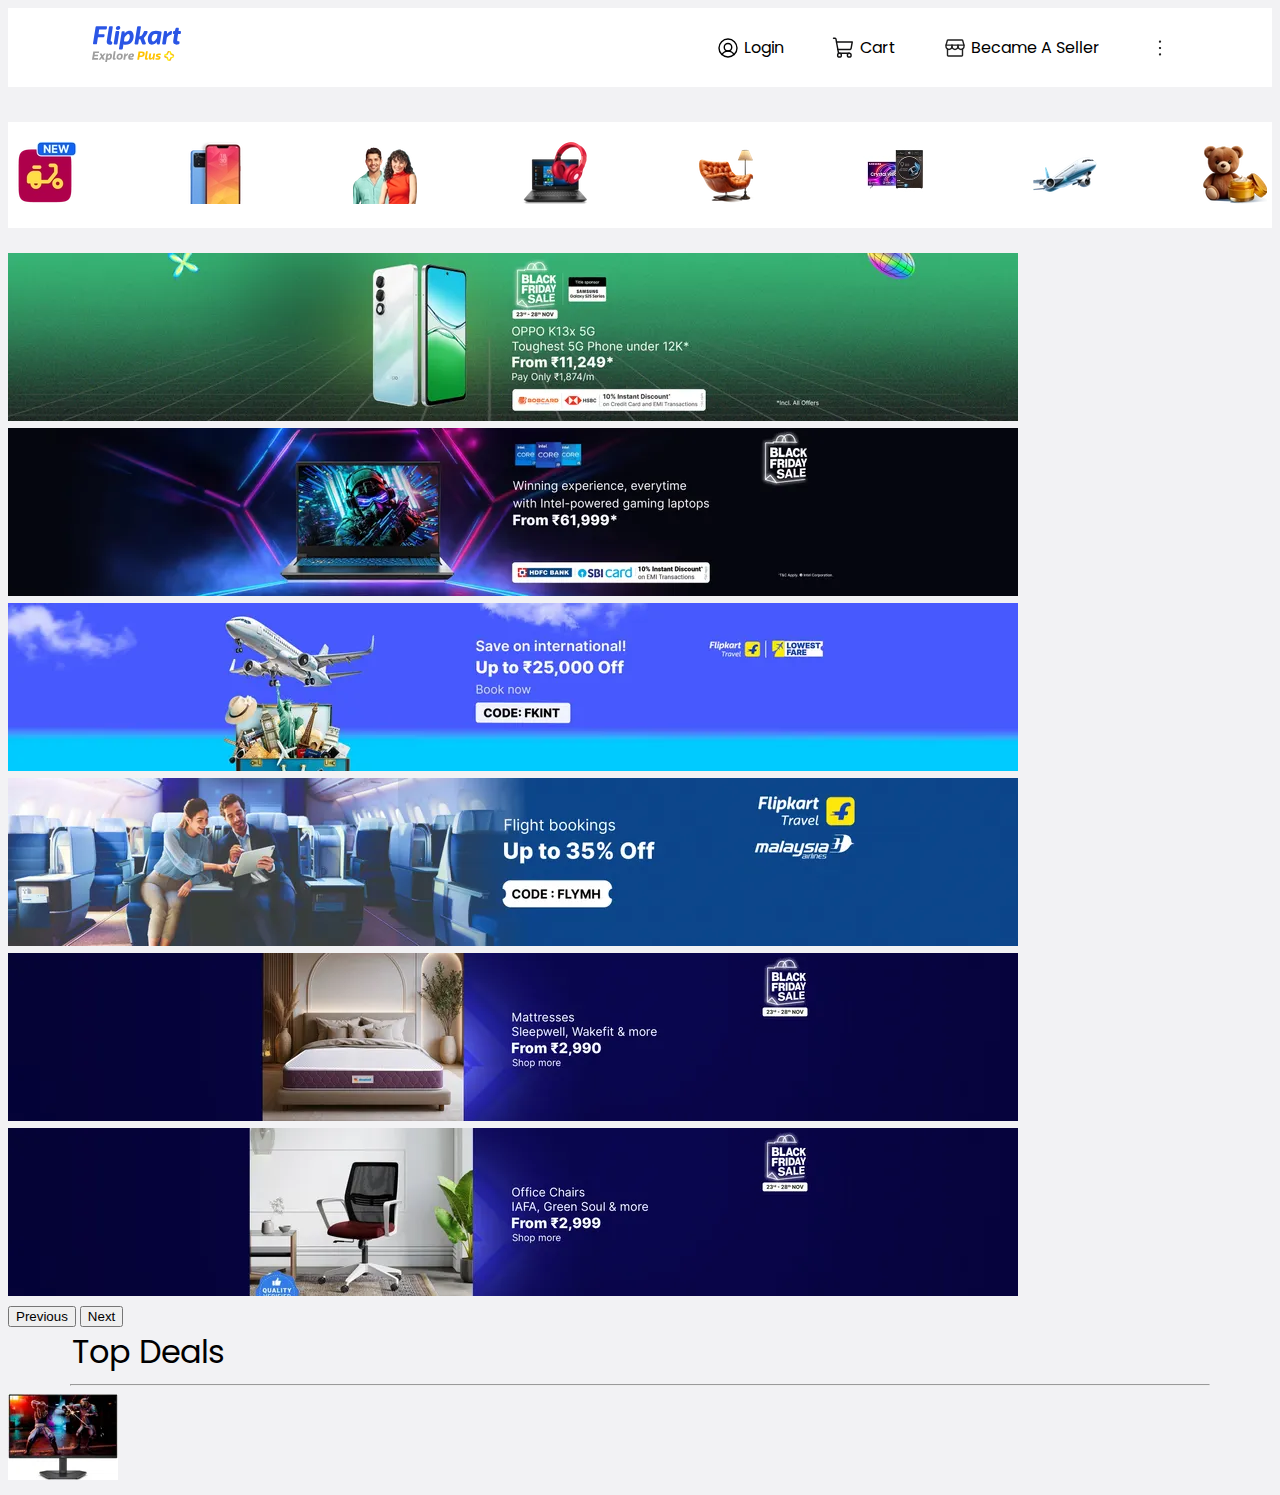
<file: src/index.html>
<!DOCTYPE html>
<html lang="en">
<head>
    <meta charset="UTF-8">
    <meta name="viewport" content="width=device-width, initial-scale=1.0">
    <title>Flipkart</title>
    <link href="https://cdn.jsdelivr.net/npm/bootstrap@5.3.8/dist/css/bootstrap.min.css" rel="stylesheet" integrity="sha384-sRIl4kxILFvY47J16cr9ZwB07vP4J8+LH7qKQnuqkuIAvNWLzeN8tE5YBujZqJLB" crossorigin="anonymous">
    <link rel="stylesheet" href="./style.css">
</head>
<body>

    <nav>
        <div class="logo">
            <img src="/img/logo.svg" alt="logo">
        </div>
        <div class="nav-buttons" style="background-color: white;">
            <div class="button">
                <img src="/img/icons/login.svg" alt=""> 
                
                <div class="dropdown">
                    <div class="dropbtn">Login</div>
                    <div class="dropdown-content">
                        <a href="#" style="text-decoration: none;
                            background-color: white;
                            color: black;">New Customer ?   
                        <div class="txt">Sign Up</div></a>
                        <hr>
                        <a href="#"><img src="/img/icons/profile.svg" alt=""> My Profile</a>
                        <a href="#"><img src="/img/icons/fkplus.svg" alt=""> Flipkart Plus Zone</a>
                        <a href="#"><img src="/img/icons/orders.svg" alt=""> Orders</a>
                        <a href="#"><img src="/img/icons/download.svg" alt=""> Wishlist</a>
                        <a href="#"><img src="/img/icons/rewards.svg" alt=""> Rewards</a>
                        <a href="#"><img src="/img/icons/giftCards.svg" alt=""> Gift Cards</a>
                    </div>
                </div>
            </div>
            <div class="button">
                <img src="/img/icons/cart.svg" alt=""> Cart
            </div>
            <div class="button">
                <img src="/img/icons/store.svg" alt=""> Became A Seller
            </div>
            <div class="button">
                <img src="/img/icons/header_3verticalDots-ea7819.svg" alt="">
            </div>
        </div>
    </nav>
    <br>
    <center>
    <div class="button-icons">
        <div class="icon"><img src="/img/icons/minutesicon.webp" alt=""></div>
        <div class="icon"><img src="/img/icons/mobile.webp" alt=""></div>
            <div class="icon">
                <div class="dropdown">
                <div class="dropbtn"><img src="/img/icons/faishon.webp" alt=""></div>
                      <div class="dropdown-content">
                        <a href="#">Men's Top Wear</a>
                        <a href="#">Men's Bottom Wear</a>
                        <a href="#">Men's Ethinic Wear</a>
                        <a href="#">Women's Top Wear</a>
                        <a href="#">Women's Bottom Wear</a>
                        <a href="#">Women's Ethinic Wear</a>
                        <a href="#">Men's Foot wear</a>
                        <a href="#">Women's Foot wear</a>
                        <a href="#">Men's Accessories</a>
                        <a href="#">Women's Accessories</a>
                      </div>
                </div>
            </div>
        <div class="icon"><div class="dropdown">
                <div class="dropbtn"><img src="/img/icons/electronics.webp" alt=""></div>
                      <div class="dropdown-content">
                        <a href="#">Electronic's GST store</a>
                        <a href="#">Camera & Accessories</a>
                        <a href="#">Audio</a>
                        <a href="#">Computer</a>
                        <a href="#">Gaming</a>
                        <a href="#">Healthcare and Personal</a>
                        <a href="#">Laptop</a>
                        <a href="#">Power Bank</a>
                        <a href="#">Tablet</a>
                        <a href="#">Headsets</a>
                      </div>
                </div>
            </div>
        <div class="icon"><div class="dropdown">
                <div class="dropbtn"><img src="/img/icons/furniture.webp" alt=""></div>
                      <div class="dropdown-content">
                        <a href="#">Furniture</a>
                        <a href="#">Kitchen</a>
                        <a href="#">Living Room</a>
                        <a href="#">Bedroom</a>
                        <a href="#">Gaming Area</a>
                        <a href="#">Space Spacing Furniture</a>
                        <a href="#">Home Decor</a>
                        <a href="#">Tools & Utility</a>
                        <a href="#">Work Space Area</a>
                        <a href="#">Kid's Furniture</a>
                      </div>
                </div>
            </div>
        <div class="icon"><img src="/img/icons/tv.webp" alt=""></div>
        <div class="icon"><img src="/img/icons/img8.webp" alt=""></div>
        <div class="icon"><div class="dropdown">
                <div class="dropbtn"><img src="/img/icons/beauty.webp" alt=""></div>
                      <div class="dropdown-content">
                        <a href="#">Beauty & Personal Care</a>
                        <a href="#">Men's Grooming</a>
                        <a href="#">Food & Drinks</a>
                        <a href="#">Nutrition & Health Care</a>
                        <a href="#">Baby Care</a>
                        <a href="#">Toy's & Kid's Product</a>
                        <a href="#">Sports & Fitness</a>
                        <a href="#">Books</a>
                        <a href="#">Music</a>
                        <a href="#">Stationary</a>
                      </div>
                </div>
            </div>
    </div>
    </center>
    <br>
    <div class="crousel">
        <div id="carouselExampleAutoplaying" class="carousel slide" data-bs-ride="carousel">
  <div class="carousel-inner">
    <div class="carousel-item active">
      <img src="/img/carousel/img1.webp" class="d-block w-100" alt="...">
    </div>
    <div class="carousel-item">
      <img src="/img/carousel/img2.webp" class="d-block w-100" alt="...">
    </div>
    <div class="carousel-item">
      <img src="/img/carousel/img3.webp" class="d-block w-100" alt="...">
    </div>
    <div class="carousel-item">
      <img src="/img/carousel/img4.webp" class="d-block w-100" alt="...">
    </div>
    <div class="carousel-item">
      <img src="/img/carousel/img5.webp" class="d-block w-100" alt="...">
    </div>
    <div class="carousel-item">
      <img src="/img/carousel/img6.webp" class="d-block w-100" alt="...">
    </div>
  </div>
  <button class="carousel-control-prev" type="button" data-bs-target="#carouselExampleAutoplaying" data-bs-slide="prev">
    <span class="carousel-control-prev-icon" aria-hidden="true"></span>
    <span class="visually-hidden">Previous</span>
  </button>
  <button class="carousel-control-next" type="button" data-bs-target="#carouselExampleAutoplaying" data-bs-slide="next">
    <span class="carousel-control-next-icon" aria-hidden="true"></span>
    <span class="visually-hidden">Next</span>
  </button>
</div>

    </div>
    <section>
        <div class="headingToProducts">
            Top Deals
        </div>
        <hr>
        <div class="products">
            <div class="product">
                <a href="#">
                    <img src="/img/products/top-deals/-original-imahebtvxh22sgtw.webp" alt="">
                </a>
            </div>
        </div>
    </section>
    <script src="https://cdn.jsdelivr.net/npm/bootstrap@5.3.8/dist/js/bootstrap.bundle.min.js" integrity="sha384-FKyoEForCGlyvwx9Hj09JcYn3nv7wiPVlz7YYwJrWVcXK/BmnVDxM+D2scQbITxI" crossorigin="anonymous"></script>
</body>
</html>
</file>
<file: src/style.css>
@import url(https://fonts.googleapis.com/css?family=Poppins);

body {
    font-family: 'Poppins';
    background-color: rgb(242,242,244);
}


nav {
    max-width: 100rem;
    display: grid;
    grid-template-columns: 1fr 1fr;
    gap: 8rem;
    /* border: 1px solid black; */
    margin: auto;
    background-color: white;
    padding: 1rem;
}

nav .logo {
    align-items: left;
}

.nav-buttons {
    display: flex;
    max-width: 30rem;
    justify-content: space-between;
    align-items: center;
}

.button {
    display: flex;
    align-items: center;
    gap: 4px;
    padding: 8px 12px;
    cursor: pointer;
    border-radius: 10px;
}

.button img {
    display: inline-block;
    vertical-align: middle;
    
}

.button:hover {
    background-color: blue;
    color: white;
}

.button img:hover {
    filter: brightness(0) invert(1);
}

.dropdown {
  position: relative;
}

.dropdown-content {
  display: none;
  position: absolute;
  background-color: #f9f9f9;
  min-width: 200px;
  box-shadow: 0px 8px 16px 0px rgba(0,0,0,0.2);
  z-index: 1;
}

.dropdown-content a {
  color: black;
  padding: 12px 16px;
  text-decoration: none;
  display: block;
}

.dropdown-content a:hover {
  background-color: blue;
  color: white;
}

.dropdown:hover .dropdown-content {
  display: block;
}


.txt {
    display: inline; 
    color: blue;
}



.button-icons {
    max-width: 80rem;
    min-height: 6rem;
    display: flex;
    justify-content: space-between;
    background-color: white;
    align-items: center;
    margin-top: 10px;
    padding: 5px;
}

.button-icons .icon .dropdown .dropbtn img{
    cursor: pointer;
}


.button-icons .icon img{
    cursor: pointer;
}


.headingToProducts {
    font-size: 2rem;
    text-align: left;
    margin-left: 4rem;
}

hr {
    width: 90%;
}
</file>
